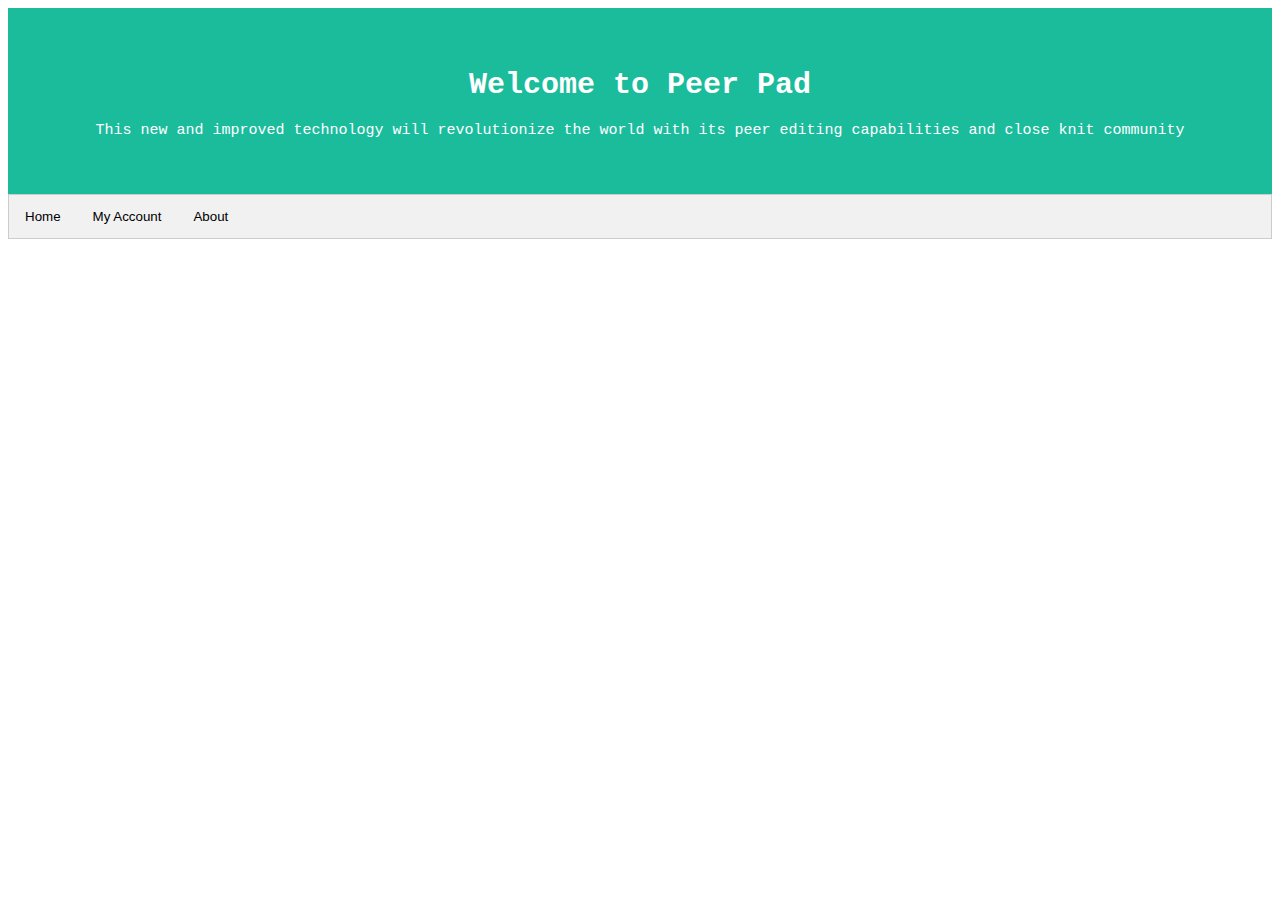
<file: index.html>
<head>
        <link rel = "stylesheet" href = "mystyle.css" >
        <script src = "myscripts.js"></script>
    </head>

    <body>
        <div class = "header">
            <h1>Welcome to Peer Pad</h1>
            <p>This new and improved technology will revolutionize
                the world with its peer editing capabilities and 
                close knit community
            </p>
        </div>
    
        
        
        <!-- Tab Links -->
        <div class ="tab">
            <button class = "tablinks" onclick = "openCity(event, 'London')"> Home </button>
            <button class = "tablinks" onclick = "openCity(event, 'Paris')"> My Account </button>
            <button class = "tablinks" onclick = "openCity(event, 'Tokyo')"> About </button>
        </div>
        
        <!-- Tab content --> 
        <div id ="London" class = "tabContent">
            <h3>Home</h3>
            <p>Welcome to the home page!</p>
        </div>
        
        <div id ="Paris" class = "tabContent">
            <h3>My Account</h3>
            <p>Account info here!</p>
        </div>
        
        <div id ="Tokyo" class = "tabContent">
            <h3>About</h3>
            <p1>Created and designed by:</p1>
            <dl>
                <dt>Chayson Spigarelli</dt>
                <dd>- description/photo here</dd>
                <dt>Ian Ambos</dt>
                <dd>- description/photo here</dd>
                <dt>Peter Galvan</dt>
                <dd>- description/photo here</dd>
                <dt>Nick Nannen</dt>
                <dd>- description/photo here</dd>
                <dt>Brandon Roberts</dt>
                <dd>- description/photo here</dd>
                <dt>Jonathan White Velasco</dt>
                <dd>- description/photo here</dd>
            </dl>
            
        </div>
    </body>
</file>
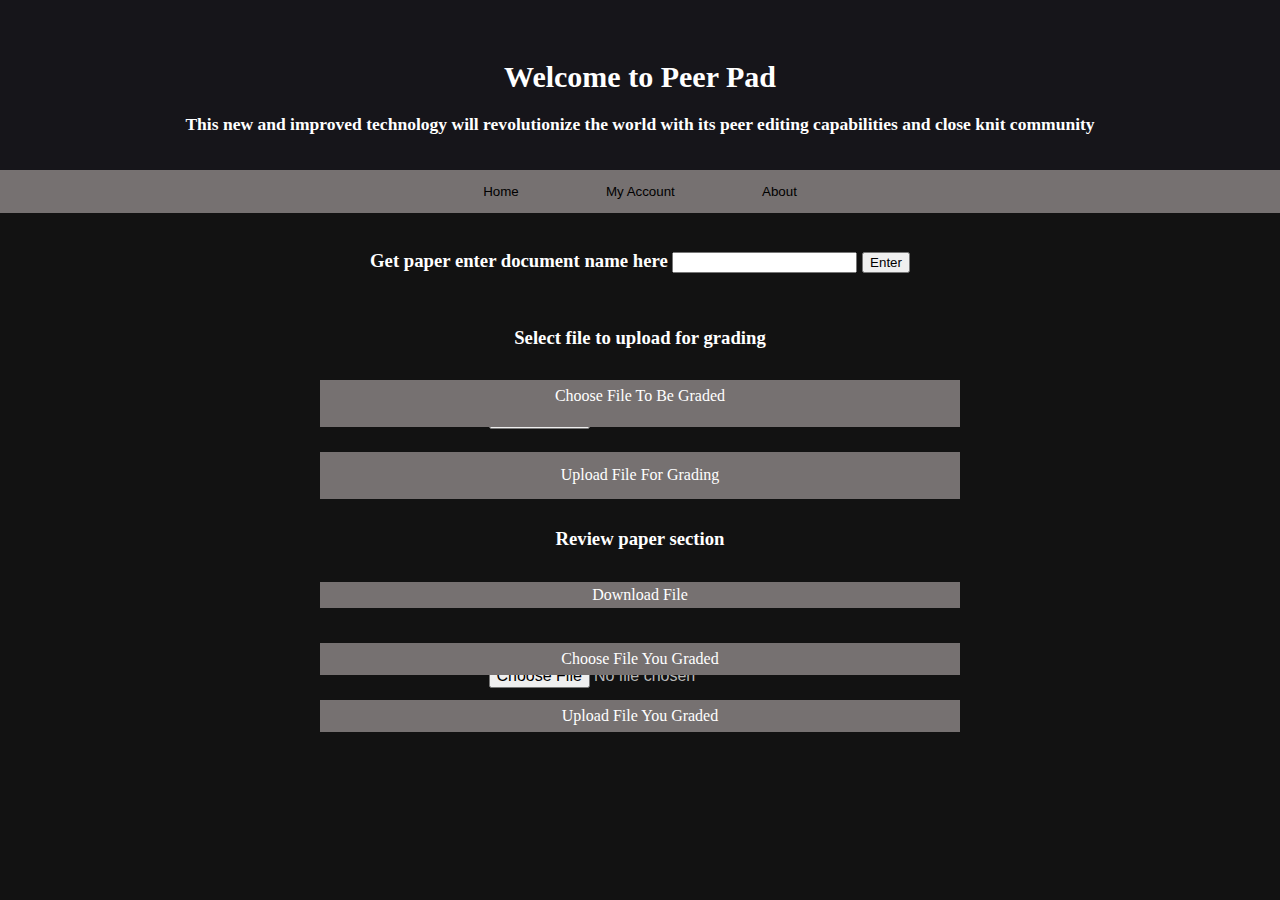
<file: Website/index.html>
<head>
        <link rel = "stylesheet" href = "mystyle.css" >
        <script src = "myscripts.js"></script>
    </head>

    <body>

        <div class = "header">
            <h1>Welcome to Peer Pad</h1>
            <h3>This new and improved technology will revolutionize
                the world with its peer editing capabilities and
                close knit community
            </h3>
        </div>

        <!-- Tab Links -->
        <div class ="tab">
            <button class = "tablinks" onclick = "openTab(event, 'Home')"> Home </button>
            <button class = "tablinks" onclick = "openTab(event, 'MyAccount')"> My Account </button>
            <button class = "tablinks" onclick = "openTab(event, 'About')"> About </button>
        </div>

        <!-- Tab content -->
        <div id ="Home" class = "tabContent">
            <h3>Home</h3>
            <p>Welcome to the home page!</p>
        </div>

        <div id ="MyAccount" class = "tabContent">
            <h3>My Account</h3>
            <p>Account info here!</p>
        </div>

        <div id ="About" class = "tabContent">
            <h3>About</h3>
            <p1>Created and designed by:</p1>
            <dl>
                <dt>Chayson Spigarelli</dt>
                <dd>- description/photo here</dd>
                <dt>Ian Ambos</dt>
                <dd>- description/photo here</dd>
                <dt>Peter Galvan</dt>
                <dd>- description/photo here</dd>
                <dt>Nick Nannen</dt>
                <dd>- description/photo here</dd>
                <dt>Brandon Roberts</dt>
                <dd>- description/photo here</dd>
                <dt>Jonathan White Velasco</dt>
                <dd>- description/photo here</dd>
            </dl>
        </div>

		<div id ="Upload" class = "uploadbox">

		<!-- For searching for paper -->
		<form class="buttonForms" action="DoneGrading/getpaper.php" method="post" enctype="multipart/form-data">
			<h3> Get paper enter document name here <input type="text" name="fileName" id="fileName"> <input type="submit" value="Enter"> </h3>
		</form>

		<!-- For uploading paper for grading -->
		<form class="buttonForms" action="uploadforgrading.php" method="post" enctype="multipart/form-data">
  			<h3>Select file to upload for grading</h3>
        <div id="chooseFile">
          <label id="fileButton" class="uploadButton" for="fileToUploadGrading">Choose File To Be Graded</label>
  			  <input type="file" name="fileToUploadGrading" id="fileToUploadGrading">
        </div>
 			<input type="submit" value="Upload File For Grading" name="submit" class = "uploadButton">
		</form>

		<!-- For Reviwer section -->


		<form class="buttonForms" action="NeedsGrading/!DownloadFile.php" method="post" enctype="multipart/form-data">

		<h3>Review paper section</h3>

		<input class="uploadButton" type="submit" value="Download File" name="submit">

		</form>



		<form class="buttonForms" action="uploadgraded.php" method="post" enctype="multipart/form-data">

		<div id="chooseFile">
          		<label id="fileButton" class="uploadButton" for="fileGraded">Choose File You Graded</label>

			<input type="file" name="fileGraded" id="fileGraded">
        	</div>
 			<input type="submit" value="Upload File You Graded" name="submit" class = "uploadButton">
		</form>

		</div>

    </body>
</file>
<file: mystyle.css>
.header{
    text-align: center;
    background-color: #1abc9c;
    color: white;
    padding: 40px;
    font-size: 15px;
}

body {
    font-family: 'Courier New', Courier, monospace;
}

.tab {
    overflow: hidden;
    border: 1px solid #ccc;
    background-color: #f1f1f1;
}

.tab button {
    background-color: inherit;
    float: left;
    border: none;
    outline: none;
    cursor: pointer;
    padding: 14px 16px;
    transition: 0.3s;
}

.tab button:hover {
    background-color: #ddd;
}

.tab button.active {
    background-color: #ccc;
}

.tabcontent {
    display: none;
    padding: 6px 12px;
    border: 1px solid #ccc;
    border-top: none;
}
</file>
<file: Website/mystyle.css>
.header {
    text-align: center;
    background-color: #16151A;
    color: white;
    padding: 40px;
    font-size: 15px;
    height: 10%;
}

body {

    font-family: Garamond, Georgia, serif;
    background-color: #121212;
    margin: 0 0 0 0;
}

.tab {
    overflow: hidden;
    background-color: #767171;
    text-align: center;
}

.tab button {
    background-color: inherit;
    border: none;
    outline: none;
    cursor: pointer;
    padding: 14px 16px;
    transition: 0.3s;
    margin: 0 2% 0 2%;
	
}

.tab button:hover {
    background-color: #ddd;
}

.tab button.active {
    background-color: #ccc;
}

.tabcontent {
    display: none;
    padding: 6px 12px;
    border-bottom: 1px solid #767171;
    text-align: center;
    color: white;
}

#Upload
{
  margin-top: 5%;
  display: flex;
  flex-direction: column;
  height: 50%;
  align-content: center;
  justify-content: center;
  color: white;
}

#Upload form
{
  align-self: center;
  text-align: center;
}

.uploadButton {
  font-family: inherit;
  color: white;
  background-color: #767171;
  border: none;
  width: 50%;
  height: 25%;
  margin: 1% 0 1% 0;
  font-size: 16px;
}

.buttonForms
{
  height: 100%;
  width: 100%;
}

input[type="file"]
{
  z-index: -1;
  font-size: 16px;
  color: #b8b8b8;
}

#fileButton
{
  display: inline-block;
  cursor: pointer;
}

#chooseFile
{
  display: inline-flex;
  font-family: inherit;
  color: white;
  background-color: #767171;
  border: none;
  width: 50%;
  height: 25%;
  margin: 1% 0 1% 0;
  font-size: 16px;
  margin-left: 0;
  margin-right: 0;
  align-items: center;
  flex-direction: column;
}
</file>
